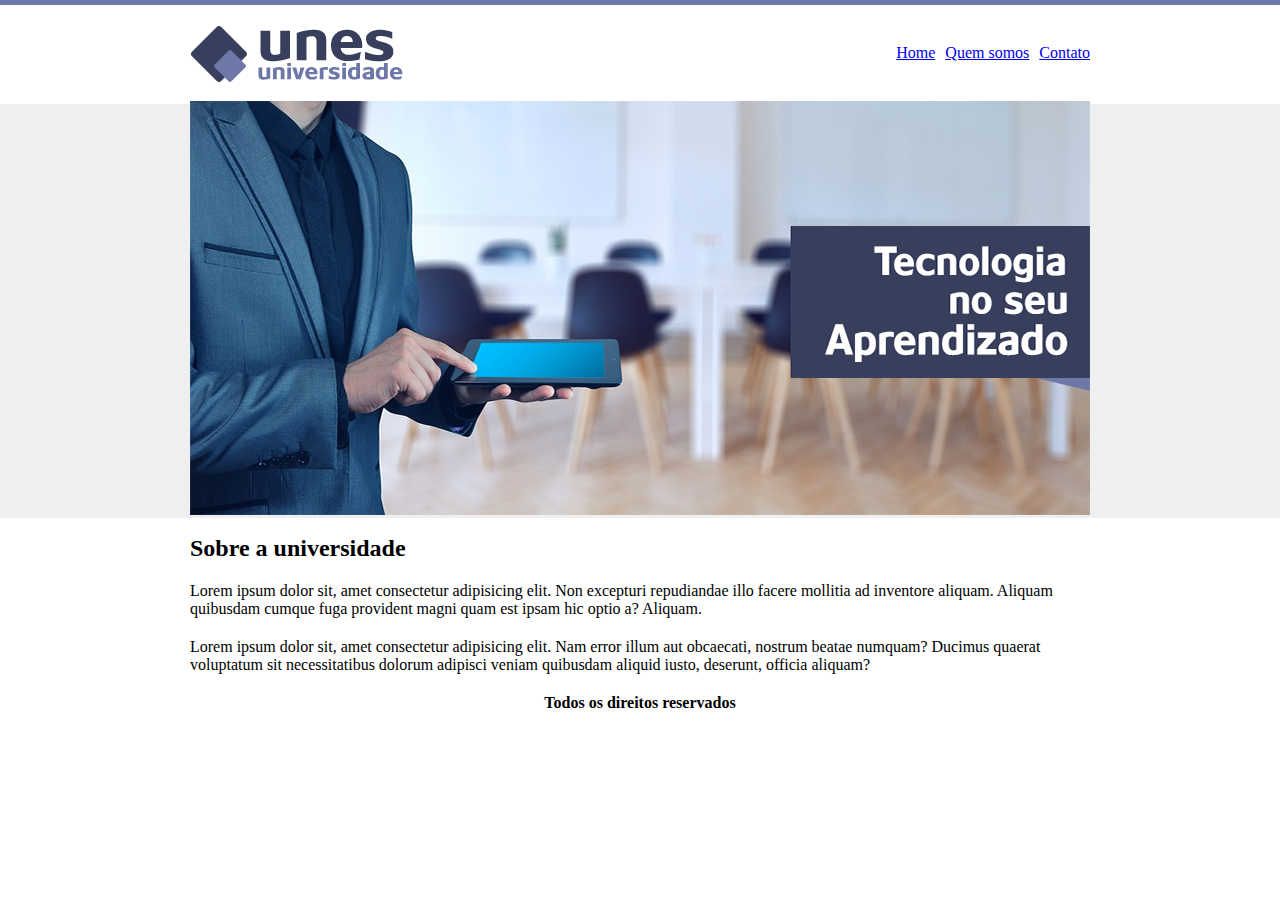
<file: index.html>
<!DOCTYPE html>
<html lang="pt-br">

<head>
    <meta charset="UTF-8">
    <meta http-equiv="X-UA-Compatible" content="IE=edge">
    <meta name="viewport" content="width=device-width, initial-scale=1.0">
    <title>Desafio1</title>
    <link href="estilos.css" rel="stylesheet">
</head>

<body background="img/fundo.png">
    <header class="container">
        <img src="img/logo.png" alt="logo">
        <div class="button-container">
            <a href="index.html">Home</a>  
            <a href="quemsomos.html">Quem somos</a>
            <a href="contato.html">Contato</a>
        </div>
    </header>
    <main>
        <div class="capa"><img src="img/capa.png" alt="capa"></div>
        <div>
            <h2>Sobre a universidade</h2>
            <p>Lorem ipsum dolor sit, amet consectetur adipisicing elit. Non excepturi repudiandae illo facere mollitia ad inventore aliquam. Aliquam quibusdam cumque fuga provident magni quam est ipsam hic optio a? Aliquam.</p>
            <p>Lorem ipsum dolor sit, amet consectetur adipisicing elit. Nam error illum aut obcaecati, nostrum beatae numquam? Ducimus quaerat voluptatum sit necessitatibus dolorum adipisci veniam quibusdam aliquid iusto, deserunt, officia aliquam?</p>
            <p class="direitos"><b>Todos os direitos reservados</b></p>
        </div>
    </main>
    
</body>

</html>
</file>
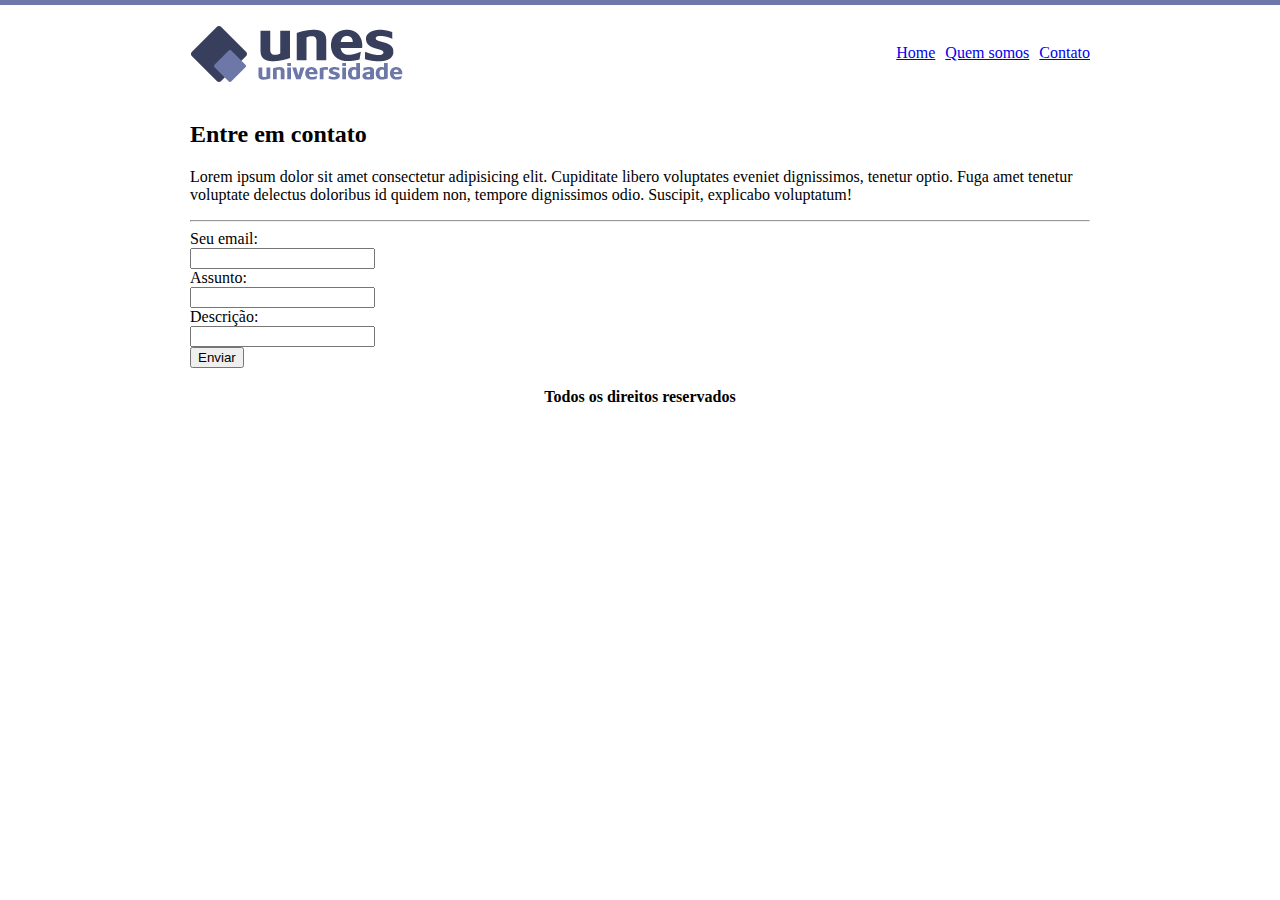
<file: contato.html>
<!DOCTYPE html>
<html lang="pt-br">

<head>
    <meta charset="UTF-8">
    <meta http-equiv="X-UA-Compatible" content="IE=edge">
    <meta name="viewport" content="width=device-width, initial-scale=1.0">
    <title>Desafio1</title>
    <link href="estilos.css" rel="stylesheet">
</head>

<body background="img/fundo2.png">
    <header class="container">
        <img src="img/logo.png" alt="logo">
        <div class="button-container">
            <a href="index.html">Home</a>  
            <a href="quemsomos.html">Quem somos</a>
            <a href="contato.html">Contato</a>
        </div>
    </header>
    <main>
        <h2>Entre em contato</h2>
        <p>Lorem ipsum dolor sit amet consectetur adipisicing elit. Cupiditate libero voluptates eveniet dignissimos, tenetur optio. Fuga amet tenetur voluptate delectus doloribus id quidem non, tempore dignissimos odio. Suscipit, explicabo voluptatum!</p>
        <hr>
        <form>
            Seu email: <br>
            <input type="email" name="email"><br>
            Assunto: <br>
            <input type="text" name="assunto"><br>
            Descrição: <br>
            <input type="description" name="descrição"><br>
            <button>Enviar</button><br>
        </form>
        <p class="direitos"><b>Todos os direitos reservados</b></p>
        
    </main>
    
</body>

</html>
</file>
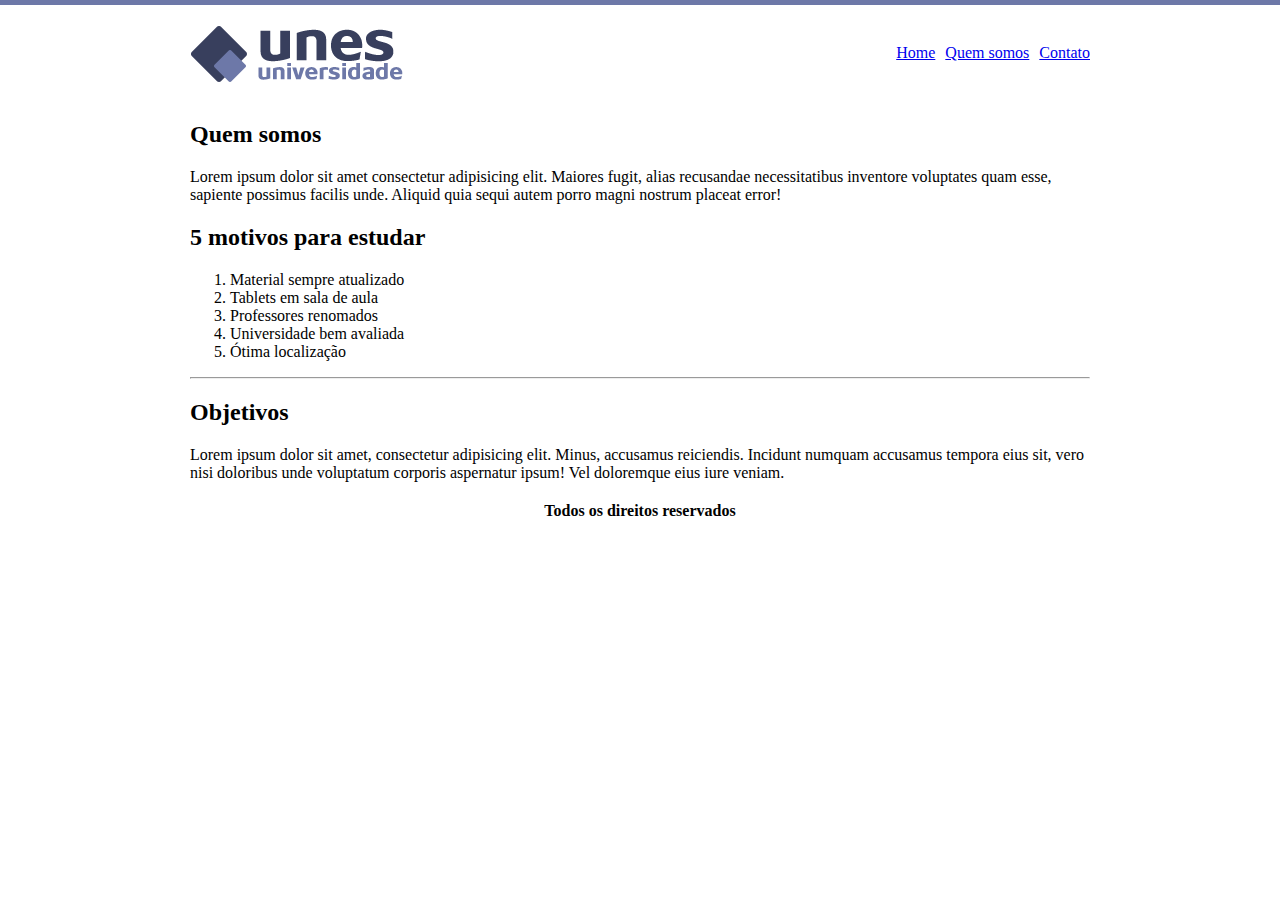
<file: quemsomos.html>
<!DOCTYPE html>
<html lang="pt-br">

<head>
    <meta charset="UTF-8">
    <meta http-equiv="X-UA-Compatible" content="IE=edge">
    <meta name="viewport" content="width=device-width, initial-scale=1.0">
    <title>Desafio1</title>
    <link href="estilos.css" rel="stylesheet">
</head>

<body background="img/fundo2.png">
    <header class="container">
        <img src="img/logo.png" alt="logo">
        <div class="button-container">
            <a href="index.html">Home</a>  
            <a href="quemsomos.html">Quem somos</a>
            <a href="contato.html">Contato</a>
        </div>
    </header>
    <main>
        <h2>Quem somos</h2>
        <p>Lorem ipsum dolor sit amet consectetur adipisicing elit. Maiores fugit, alias recusandae necessitatibus inventore voluptates quam esse, sapiente possimus facilis unde. Aliquid quia sequi autem porro magni nostrum placeat error!</p>
        <h2>5 motivos para estudar</h2>
        <ol>
            <li>Material sempre atualizado</li>
            <li>Tablets em sala de aula</li>
            <li>Professores renomados</li>
            <li>Universidade bem avaliada</li>
            <li>Ótima localização</li>
        </ol>
        <hr>
        <h2>Objetivos</h2>
        <p>Lorem ipsum dolor sit amet, consectetur adipisicing elit. Minus, accusamus reiciendis. Incidunt numquam accusamus tempora eius sit, vero nisi doloribus unde voluptatum corporis aspernatur ipsum! Vel doloremque eius iure veniam.</p>
        <p class="direitos"><b>Todos os direitos reservados</b></p>
    
    </main>
    
</body>

</html>
</file>
<file: estilos.css>
body{
    max-width: 900px;
    margin: 5px auto;
}

.container{
    width: 100%;
    height: 96px;
    display: flex;
    justify-content: space-between;
    align-items: center;
}

.button-container{
    display: flex;
}

.capa{
    display: flex;
    justify-content: center;
}

.button-container a{
    margin-left: 10px;
    
}

p{
    margin-top: 20px;
}

.direitos{
    text-align: center;
}
</file>
